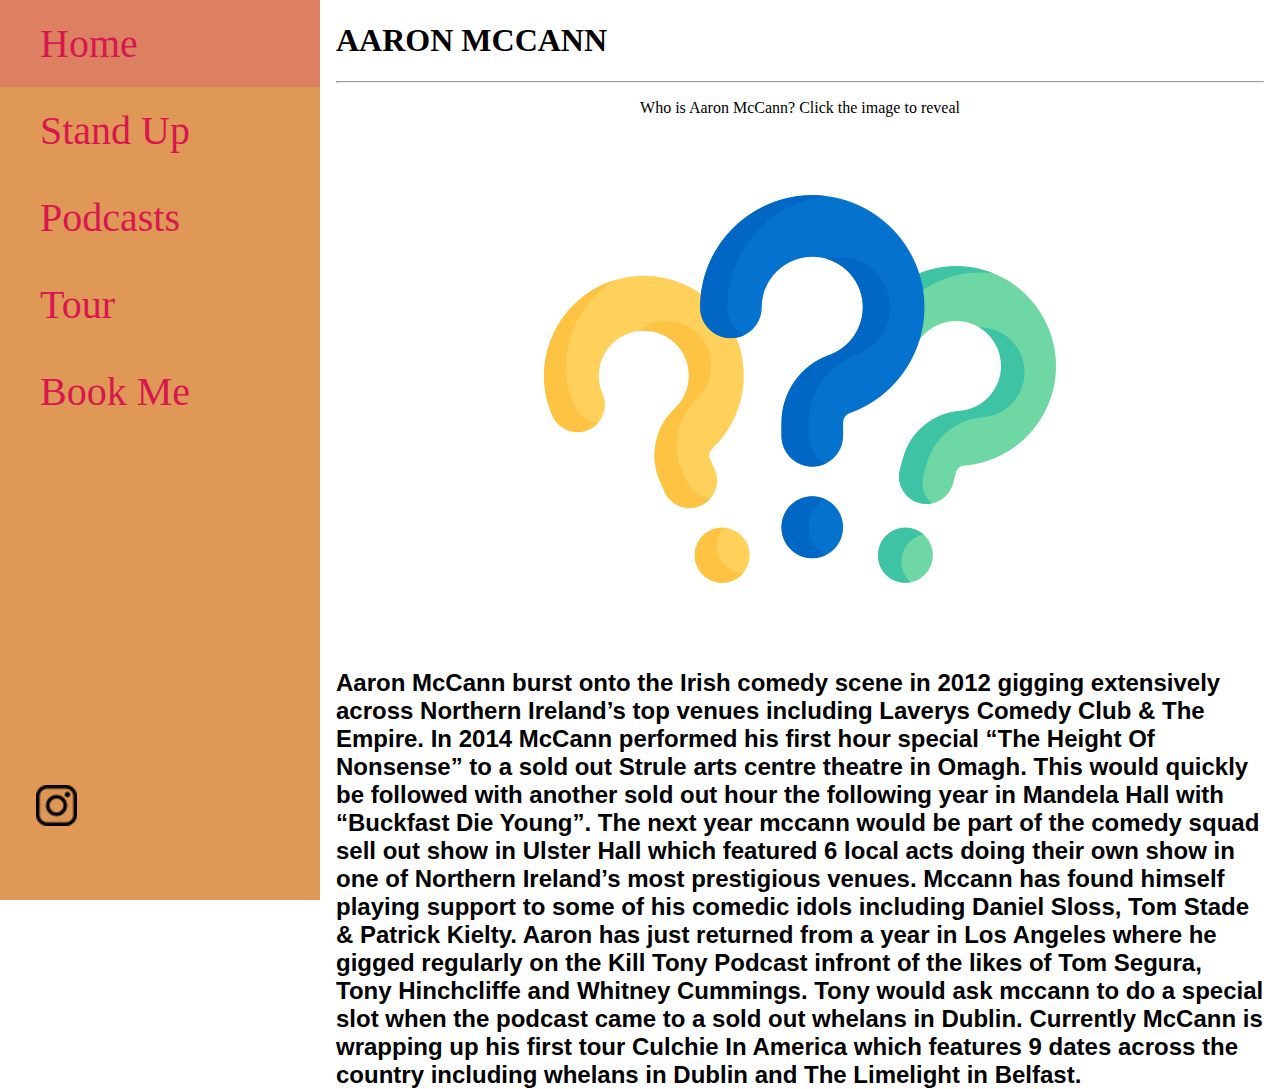
<file: index.html>
<!DOCTYPE html>
<html lang="en">
  <head>
    <meta charset="UTF-8" />
    <style>
      body {
        margin: 0;
        height: 100%;
        font-family: Impact;
      }
      ul {
        overflow: hidden;
        list-style-type: none;
        margin: 0;
        padding: 0px;
        width: 25%;
        background-color: #df9855;
        position: fixed;
        height: 100%;
        font-size: 40px;
        overflow: auto;
      }

      li a {
        display: block;
        color: rgb(216, 23, 81);
        padding: 20px 40px;
        text-decoration: none;
      }

      li a.active {
        background-color: #dd8061;
        color: rgb(216, 23, 81);
      }

      li a:hover:not(.active) {
        background-color: #ff6c32;
        color: white;
      }

      .topnav {
        overflow: hidden;
        background-color: #df9855;
      }

      .topnav a {
        float: fill;
        color: rgb(216, 23, 81);
        text-align: center;
        padding: 14px 16px;
        text-decoration: none;
        font-size: 40px;
      }

      .topnav a:hover {
        background-color: #5ac927;
        color: black;
      }

      .topnav a.active {
        background-color: #04aa6d;
        color: rgb(216, 23, 81);
      }
    </style>
    <title>Aaron McCann/ ABOUT</title>
    <link
      href="https://fonts.googleapis.com/css?family=Lato:100"
      href="https://cdn.jsdelivr.net/npm/bootstrap@5.3.0-alpha3/dist/css/bootstrap.min.css"
      rel="stylesheet"
      integrity="sha384-KK94CHFLLe+nY2dmCWGMq91rCGa5gtU4mk92HdvYe+M/SXH301p5ILy+dN9+nJOZ"
      crossorigin="anonymous"
    />
    <script
      src="https://cdn.jsdelivr.net/npm/bootstrap@5.3.0-alpha3/dist/js/bootstrap.bundle.min.js"
      integrity="sha384-ENjdO4Dr2bkBIFxQpeoTz1HIcje39Wm4jDKdf19U8gI4ddQ3GYNS7NTKfAdVQSZe"
      crossorigin="anonymous"
    ></script>
  </head>

  <body>
    <ul>
      <li><a class="active" href="index.html">Home</a></li>
      <!-- <li><a href="about.html">About</a></li> -->
      <li><a href="Standu.html">Stand Up</a></li>
      <li><a href="pod.html">Podcasts</a></li>
      <li><a href="tour.html">Tour</a></li>
      <li><a href="book.html">Book Me</a></li>
      <div style="padding: 350px 20px" class="topnav">
        <a href="https://www.instagram.com/mccanncomedy/?hl=en"
          ><img src="insta.png" alt="insta logo"
        /></a>
      </div>
      <!-- <li style="padding:350px 20px;"><img src="insta.png" alt="insta logo"></li> -->
    </ul>
    <div style="margin-left: 25%; padding: 1px 16px; height: 1000px">
      <h1>AARON MCCANN</h1>
      <hr />
      <div style="text-align: center">
        <p>Who is Aaron McCann? Click the image to reveal</p>
        <img
          src="mystery.png"
          alt="who is aaron?"
          onclick="this.src='aaron.jpg';"
        />
      </div>
      <h2 style="font-family: Arial">
        Aaron McCann burst onto the Irish comedy scene in 2012 gigging
        extensively across Northern Ireland’s top venues including Laverys
        Comedy Club & The Empire. In 2014 McCann performed his first hour
        special “The Height Of Nonsense” to a sold out Strule arts centre
        theatre in Omagh. This would quickly be followed with another sold out
        hour the following year in Mandela Hall with “Buckfast Die Young”. The
        next year mccann would be part of the comedy squad sell out show in
        Ulster Hall which featured 6 local acts doing their own show in one of
        Northern Ireland’s most prestigious venues. Mccann has found himself
        playing support to some of his comedic idols including Daniel Sloss, Tom
        Stade & Patrick Kielty. Aaron has just returned from a year in Los
        Angeles where he gigged regularly on the Kill Tony Podcast infront of
        the likes of Tom Segura, Tony Hinchcliffe and Whitney Cummings. Tony
        would ask mccann to do a special slot when the podcast came to a sold
        out whelans in Dublin. Currently McCann is wrapping up his first tour
        Culchie In America which features 9 dates across the country including
        whelans in Dublin and The Limelight in Belfast.
      </h2>
    </div>
  </body>
</html>
</file>
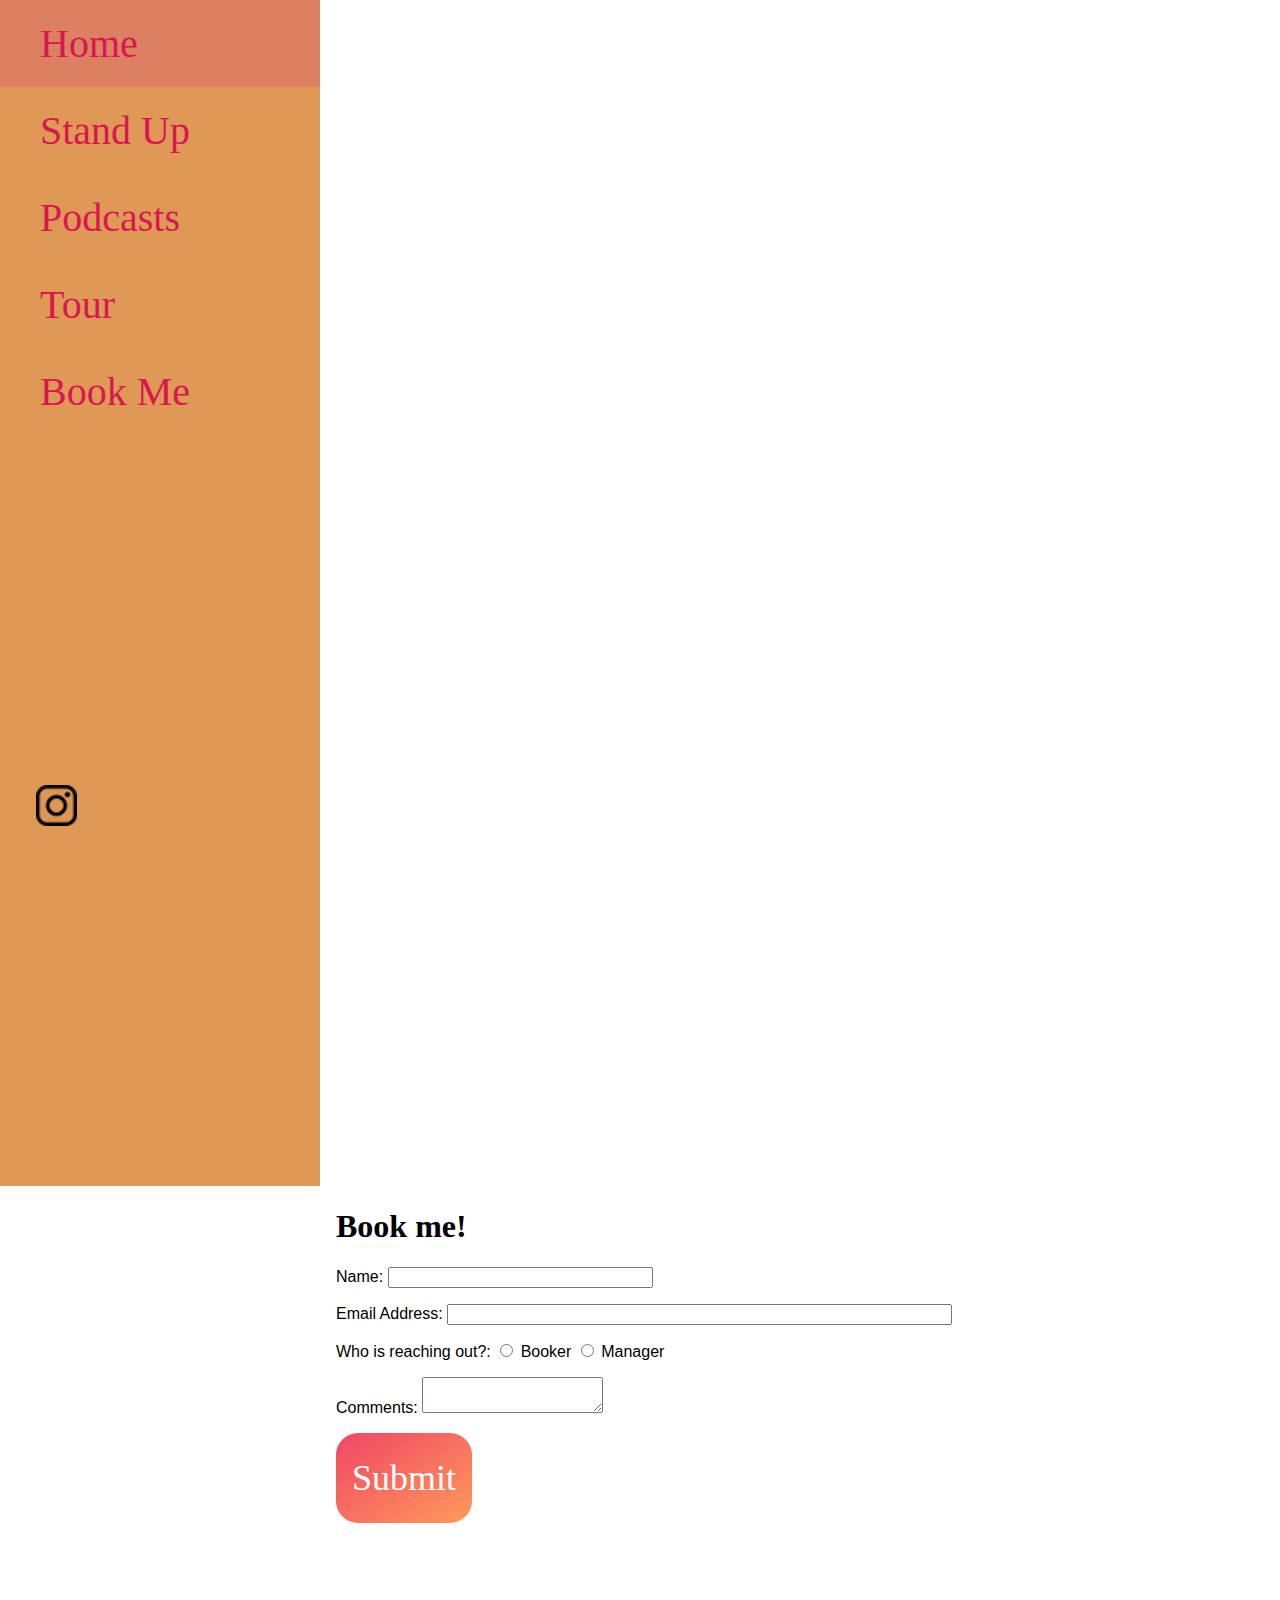
<file: book.html>
<!DOCTYPE html>
<html>
  <head>
    <link href="bookstyle.css" rel="stylesheet" />
    <link
      href="https://cdn.jsdelivr.net/npm/bootstrap@5.3.0-alpha3/dist/css/bootstrap.min.css"
      rel="stylesheet"
      integrity="sha384-KK94CHFLLe+nY2dmCWGMq91rCGa5gtU4mk92HdvYe+M/SXH301p5ILy+dN9+nJOZ"
      crossorigin="anonymous"
    />
    <style>
      body {
        margin: 0;
        margin-top: 0;
        font-family: Impact;
      }
      ul {
        overflow: hidden;
        list-style-type: none;
        margin: 0;
        padding: 0px;
        width: 25%;
        background-color: #df9855;
        font-size: 40px;
        overflow: auto;
      }

      li a {
        display: block;
        color: rgb(216, 23, 81);
        padding: 20px 40px;
        text-decoration: none;
      }

      li a.active {
        background-color: #dd8061;
        color: rgb(216, 23, 81);
      }

      li a:hover:not(.active) {
        background-color: #ff6c32;
        color: white;
      }

      .topnav {
        overflow: hidden;
        background-color: #df9855;
      }

      .topnav a {
        float: fill;
        color: rgb(216, 23, 81);
        text-align: center;
        padding: 14px 16px;
        text-decoration: none;
        font-size: 40px;
      }

      .topnav a:hover {
        background-color: #5ac927;
        color: black;
      }

      .topnav a.active {
        background-color: #04aa6d;
        color: rgb(216, 23, 81);
      }
    </style>
    <meta charset="utf-8" />
    <meta
      name="viewport"
      content="width=device-width, initial-scale=1, shrink-to-fit=no"
    />
    <title>contact form</title>
  </head>
  <body>
    <div class="d-flex flex-row align-items-start">
      <ul>
        <li><a class="active" href="index.html">Home</a></li>
        <!-- <li><a href="about.html">About</a></li> -->
        <li><a href="Standu.html">Stand Up</a></li>
        <li><a href="pod.html">Podcasts</a></li>
        <li><a href="tour.html">Tour</a></li>
        <li><a href="book.html">Book Me</a></li>
        <div style="padding: 350px 20px" class="topnav">
          <a href="https://www.instagram.com/mccanncomedy/?hl=en"
            ><img src="insta.png" alt="insta logo"
          /></a>
        </div>
        <!-- <li style="padding:350px 20px;"><img src="insta.png" alt="insta logo"></li> -->
      </ul>

      <div style="margin-left: 25%; padding: 1px 16px; height: 1000px">
        <h1>Book me!</h1>

        <form
          style="font-family: Arial"
          action="http://localhost:8888/bookingsform.php"
          method="post"
        >
          <p>
            <label
              >Name:
              <input type="text" name="name" required size="30" maxlength="40"
            /></label>
          </p>
          <p>
            <label
              >Email Address:
              <input type="text" name="email" required size="60" maxlength="60"
            /></label>
          </p>
          <p>
            <label for="work">Who is reaching out?: </label
            ><input type="radio" name="work" value="M" /> Booker
            <input type="radio" name="work" required value="F" /> Manager
          </p>
          <p>
            <label
              >Comments:
              <textarea name="comments" required size="300"></textarea>
            </label>
          </p>
          <p>
            <input
              type="submit"
              name="submit"
              value="Submit"
              class="button-62"
              id="button-62"
            />
          </p>
        </form>
      </div>
    </div>
    <script
      src="https://cdn.jsdelivr.net/npm/bootstrap@5.3.0-alpha3/dist/js/bootstrap.bundle.min.js"
      integrity="sha384-ENjdO4Dr2bkBIFxQpeoTz1HIcje39Wm4jDKdf19U8gI4ddQ3GYNS7NTKfAdVQSZe"
      crossorigin="anonymous"
    ></script>
  </body>
</html>
</file>
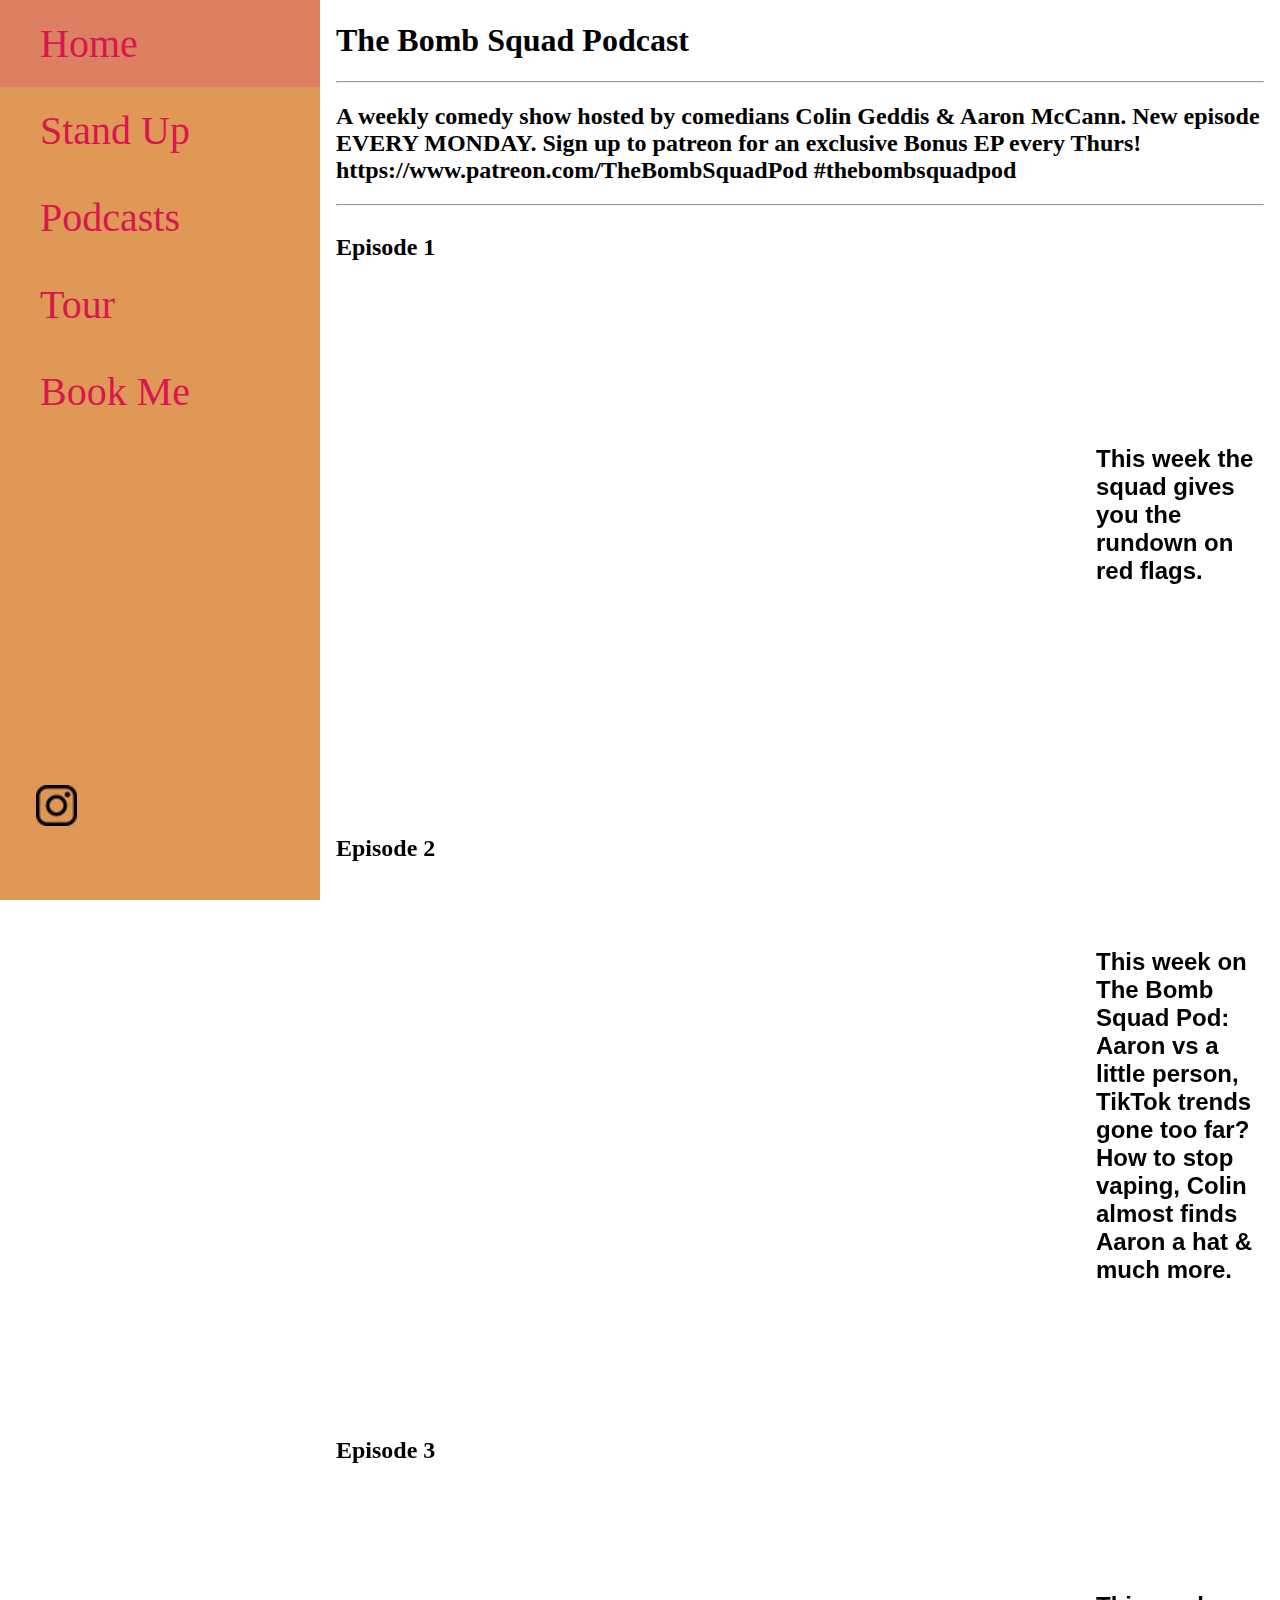
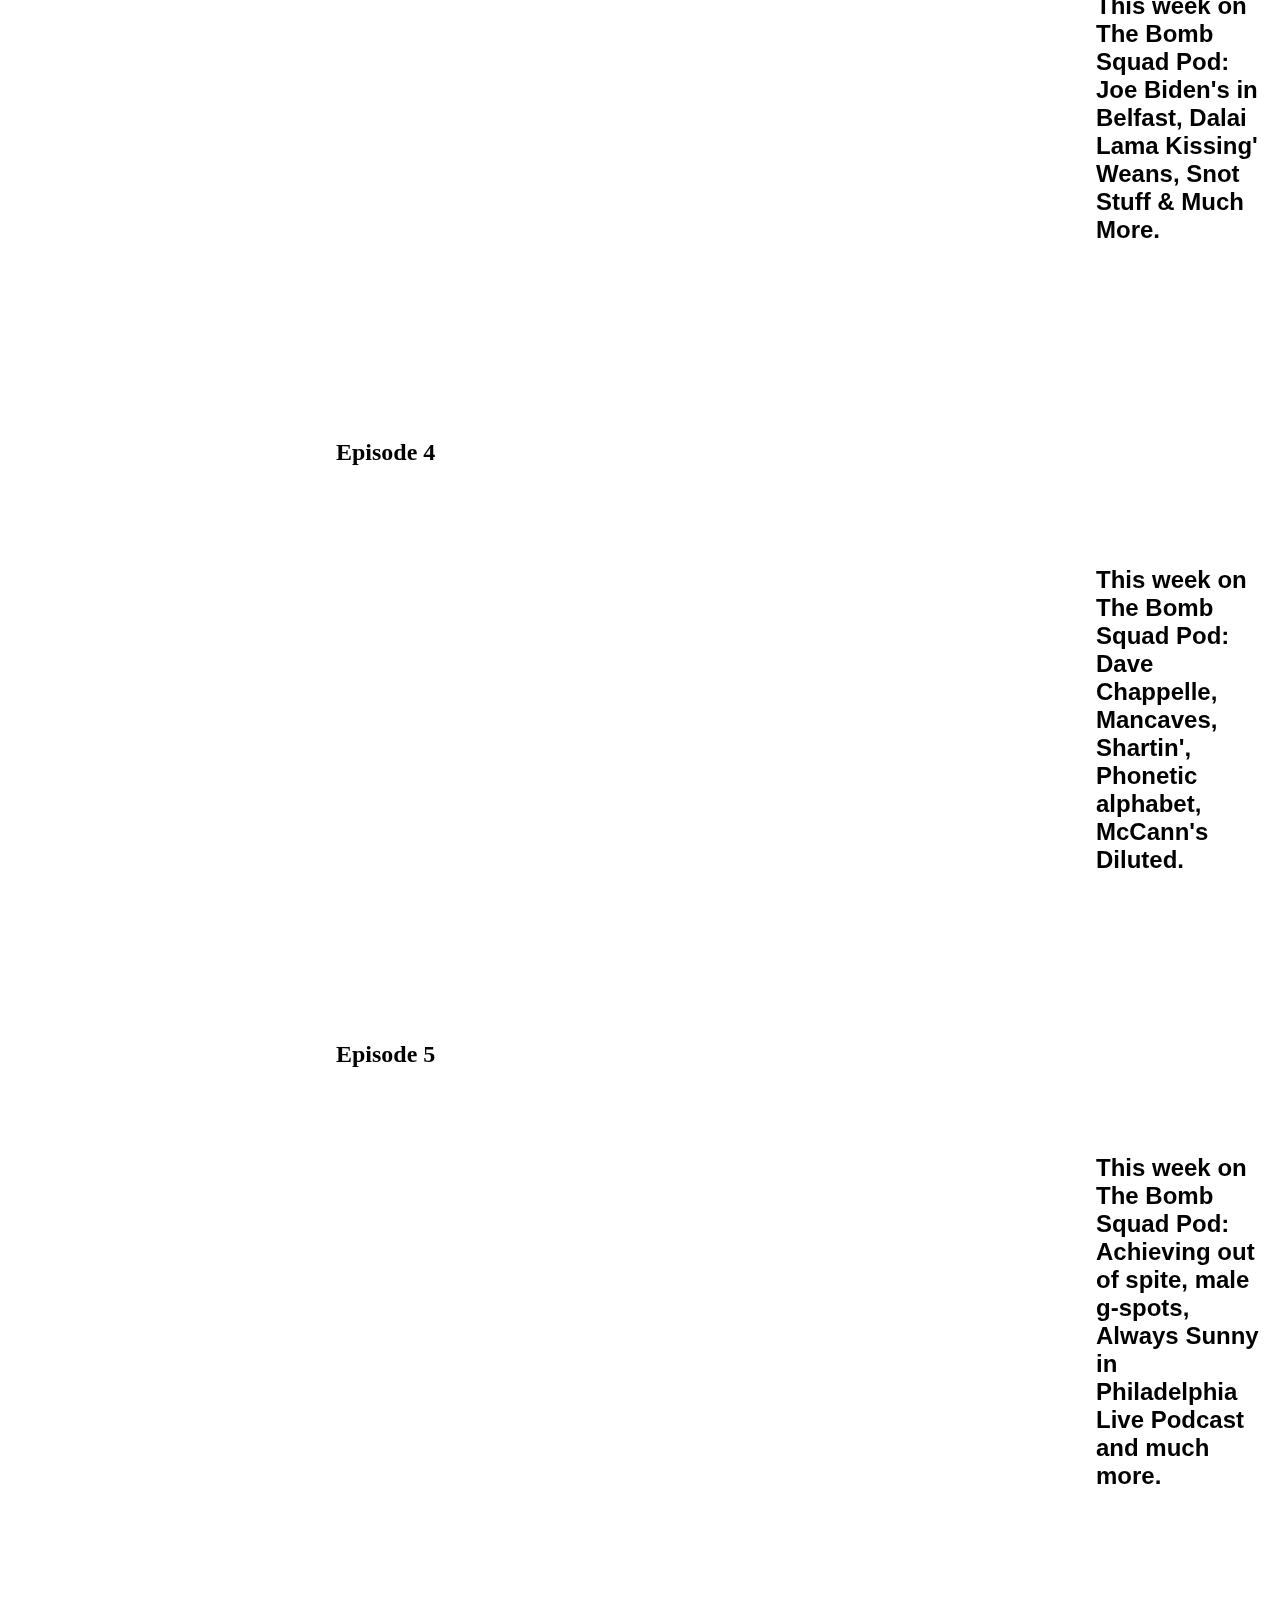
<file: pod.html>
<!DOCTYPE html>
<html lang="en">
  <head>
    <meta charset="UTF-8" />
    <style>
      body {
        margin: 0;
        height: 100%;
        font-family: Impact;
      }
      ul {
        overflow: hidden;
        list-style-type: none;
        margin: 0;
        padding: 0px;
        width: 25%;
        background-color: #df9855;
        position: fixed;
        height: 100%;
        font-size: 40px;
        overflow: auto;
      }

      li a {
        display: block;
        color: rgb(216, 23, 81);
        padding: 20px 40px;
        text-decoration: none;
      }

      li a.active {
        background-color: #dd8061;
        color: rgb(216, 23, 81);
      }

      li a:hover:not(.active) {
        background-color: #ff6c32;
        color: white;
      }

      .topnav {
        overflow: hidden;
        background-color: #df9855;
      }

      .topnav a {
        float: fill;
        color: rgb(216, 23, 81);
        text-align: center;
        padding: 14px 16px;
        text-decoration: none;
        font-size: 40px;
      }

      .topnav a:hover {
        background-color: #5ac927;
        color: black;
      }

      .topnav a.active {
        background-color: #04aa6d;
        color: rgb(216, 23, 81);
      }
    </style>
    <title>Aaron McCann/ ABOUT</title>
    <link
      href="https://fonts.googleapis.com/css?family=Lato:100"
      href="https://cdn.jsdelivr.net/npm/bootstrap@5.3.0-alpha3/dist/css/bootstrap.min.css"
      rel="stylesheet"
      integrity="sha384-KK94CHFLLe+nY2dmCWGMq91rCGa5gtU4mk92HdvYe+M/SXH301p5ILy+dN9+nJOZ"
      crossorigin="anonymous"
    />
    <script
      src="https://cdn.jsdelivr.net/npm/bootstrap@5.3.0-alpha3/dist/js/bootstrap.bundle.min.js"
      integrity="sha384-ENjdO4Dr2bkBIFxQpeoTz1HIcje39Wm4jDKdf19U8gI4ddQ3GYNS7NTKfAdVQSZe"
      crossorigin="anonymous"
    ></script>
  </head>

  <body>
    <ul>
      <li><a class="active" href="index.html">Home</a></li>
      <!-- <li><a href="about.html">About</a></li> -->
      <li><a href="Standu.html">Stand Up</a></li>
      <li><a href="pod.html">Podcasts</a></li>
      <li><a href="tour.html">Tour</a></li>
      <li><a href="book.html">Book Me</a></li>
      <div style="padding: 350px 20px" class="topnav">
        <a href="https://www.instagram.com/mccanncomedy/?hl=en"
          ><img src="insta.png" alt="insta logo"
        /></a>
      </div>
      <!-- <li style="padding:350px 20px;"><img src="insta.png" alt="insta logo"></li> -->
    </ul>
    <div style="margin-left: 25%; padding: 1px 16px; height: 1000px">
      <h1>The Bomb Squad Podcast</h1>
      <hr />
      <h2>
        A weekly comedy show hosted by comedians Colin Geddis & Aaron McCann.
        New episode EVERY MONDAY. Sign up to patreon for an exclusive Bonus EP
        every Thurs! https://www.patreon.com/TheBombSquadPod #thebombsquadpod
      </h2>
      <hr />
      <div style="display: flex; align-items: center">
        <div style="flex: 1">
          <h2>Episode 1</h2>
          <p>
            <iframe
              width="760"
              height="515"
              src="https://www.youtube.com/embed/NBgMZ78QEj0"
              title="YouTube video player"
              frameborder="0"
              allow="accelerometer; autoplay; clipboard-write; encrypted-media; gyroscope; picture-in-picture; web-share"
              allowfullscreen
            ></iframe>
          </p>
        </div>
        <div style="flex: 1">
          <h2 style="font-family: Arial">
            This week the squad gives you the rundown on red flags.
          </h2>
        </div>
      </div>
      <div style="display: flex; align-items: center">
        <div style="flex: 1">
          <h2>Episode 2</h2>
          <p>
            <iframe
              width="760"
              height="515"
              src="https://www.youtube.com/embed/LdAFUHd9u2M"
              title="YouTube video player"
              frameborder="0"
              allow="accelerometer; autoplay; clipboard-write; encrypted-media; gyroscope; picture-in-picture; web-share"
              allowfullscreen
            ></iframe>
          </p>
        </div>
        <div style="flex: 1">
          <h2 style="font-family: Arial">
            This week on The Bomb Squad Pod: Aaron vs a little person, TikTok
            trends gone too far? How to stop vaping, Colin almost finds Aaron a
            hat & much more.
          </h2>
        </div>
      </div>
      <div style="display: flex; align-items: center">
        <div style="flex: 1">
          <h2>Episode 3</h2>
          <p>
            <iframe
              width="760"
              height="515"
              src="https://www.youtube.com/embed/oyG8uh9eBUE"
              title="YouTube video player"
              frameborder="0"
              allow="accelerometer; autoplay; clipboard-write; encrypted-media; gyroscope; picture-in-picture; web-share"
              allowfullscreen
            ></iframe>
          </p>
        </div>
        <div style="flex: 1">
          <h2 style="font-family: Arial">
            This week on The Bomb Squad Pod: Joe Biden's in Belfast, Dalai Lama
            Kissing' Weans, Snot Stuff & Much More.
          </h2>
        </div>
      </div>
      <div style="display: flex; align-items: center">
        <div style="flex: 1">
          <h2>Episode 4</h2>
          <p>
            <iframe
              width="760"
              height="515"
              src="https://www.youtube.com/embed/Hcjon2BX-Bc"
              title="YouTube video player"
              frameborder="0"
              allow="accelerometer; autoplay; clipboard-write; encrypted-media; gyroscope; picture-in-picture; web-share"
              allowfullscreen
            ></iframe>
          </p>
        </div>
        <div style="flex: 1">
          <h2 style="font-family: Arial">
            This week on The Bomb Squad Pod: Dave Chappelle, Mancaves, Shartin',
            Phonetic alphabet, McCann's Diluted.
          </h2>
        </div>
      </div>
      <div style="display: flex; align-items: center">
        <div style="flex: 1">
          <h2>Episode 5</h2>
          <p>
            <iframe
              width="760"
              height="515"
              src="https://www.youtube.com/embed/iVHMl-qtEmU"
              title="YouTube video player"
              frameborder="0"
              allow="accelerometer; autoplay; clipboard-write; encrypted-media; gyroscope; picture-in-picture; web-share"
              allowfullscreen
            ></iframe>
          </p>
        </div>
        <div style="flex: 1">
          <h2 style="font-family: Arial">
            This week on The Bomb Squad Pod: Achieving out of spite, male
            g-spots, Always Sunny in Philadelphia Live Podcast and much more.
          </h2>
        </div>
      </div>
    </div>
  </body>
</html>
</file>
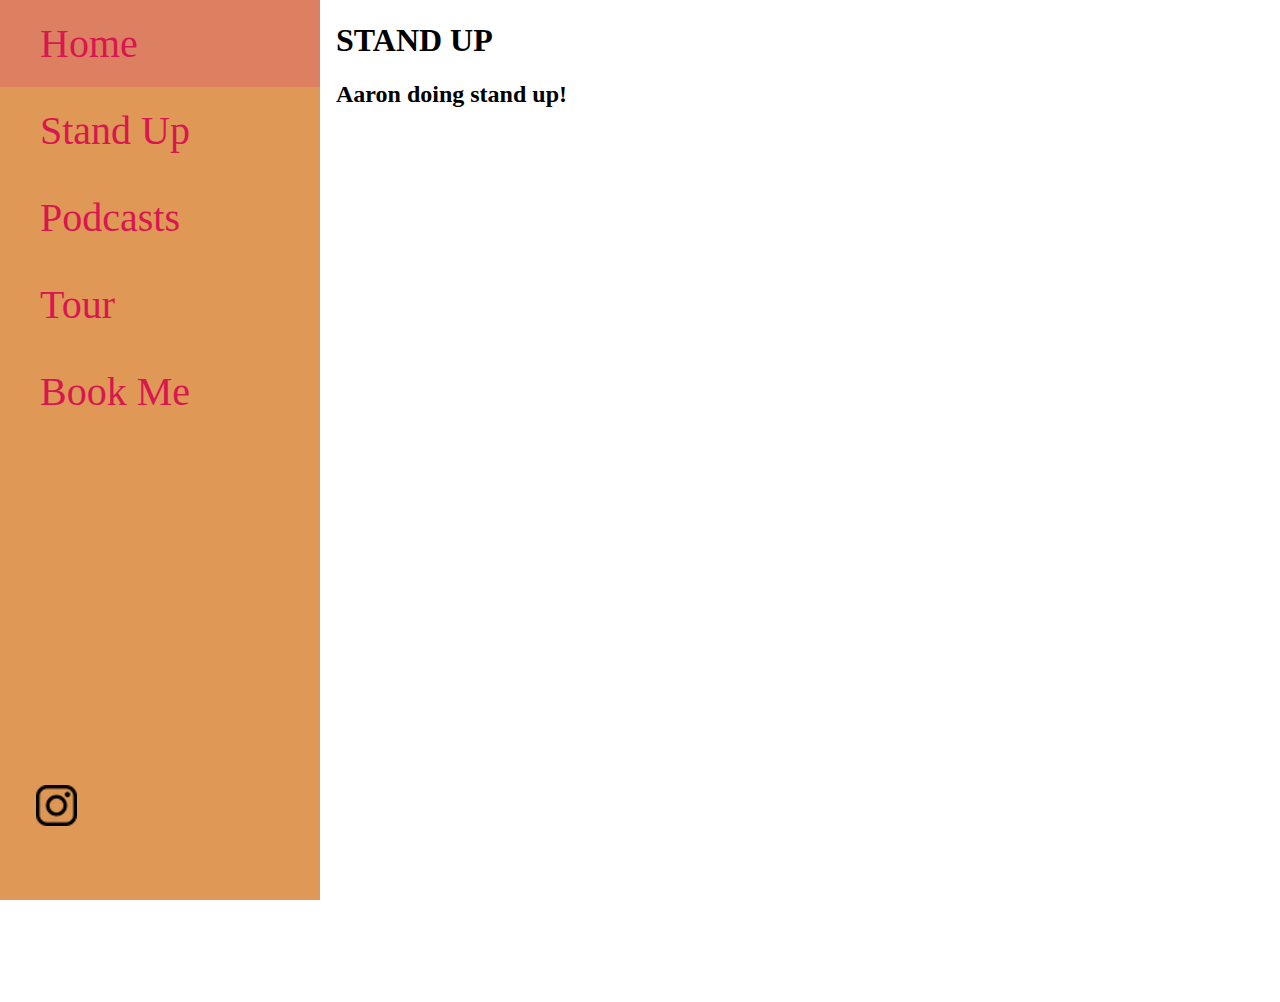
<file: Standu.html>
<!DOCTYPE html>
<html lang="en">
  <head>
    <meta charset="UTF-8" />
    <style>
      body {
        margin: 0;
        font-family: Impact;
      }
      ul {
        overflow: hidden;
        list-style-type: none;
        margin: 0;
        padding: 0px;
        width: 25%;
        background-color: #df9855;
        position: fixed;
        height: 100%;
        font-size: 40px;
        overflow: auto;
      }

      li a {
        display: block;
        color: rgb(216, 23, 81);
        padding: 20px 40px;
        text-decoration: none;
      }

      li a.active {
        background-color: #dd8061;
        color: rgb(216, 23, 81);
      }

      li a:hover:not(.active) {
        background-color: #ff6c32;
        color: white;
      }
      .topnav {
        overflow: hidden;
        background-color: #df9855;
      }

      .topnav a {
        float: fill;
        color: rgb(216, 23, 81);
        text-align: center;
        padding: 14px 16px;
        text-decoration: none;
        font-size: 40px;
      }

      .topnav a:hover {
        background-color: #5ac927;
        color: black;
      }

      .topnav a.active {
        background-color: #04aa6d;
        color: rgb(216, 23, 81);
      }
    </style>
    <title>Aaron McCann/ ABOUT</title>
    <link
      href="https://fonts.googleapis.com/css?family=Lato:100"
      href="https://cdn.jsdelivr.net/npm/bootstrap@5.3.0-alpha3/dist/css/bootstrap.min.css"
      rel="stylesheet"
      integrity="sha384-KK94CHFLLe+nY2dmCWGMq91rCGa5gtU4mk92HdvYe+M/SXH301p5ILy+dN9+nJOZ"
      crossorigin="anonymous"
    />
    <script
      src="https://cdn.jsdelivr.net/npm/bootstrap@5.3.0-alpha3/dist/js/bootstrap.bundle.min.js"
      integrity="sha384-ENjdO4Dr2bkBIFxQpeoTz1HIcje39Wm4jDKdf19U8gI4ddQ3GYNS7NTKfAdVQSZe"
      crossorigin="anonymous"
    ></script>
  </head>

  <body>
    <ul>
      <li><a class="active" href="index.html">Home</a></li>
      <!-- <li><a href="about.html">About</a></li> -->
      <li><a href="Standu.html">Stand Up</a></li>
      <li><a href="pod.html">Podcasts</a></li>
      <li><a href="tour.html">Tour</a></li>
      <li><a href="book.html">Book Me</a></li>
      <div style="padding: 350px 20px" class="topnav">
        <a href="https://www.instagram.com/mccanncomedy/?hl=en"
          ><img src="insta.png" alt="insta logo"
        /></a>
      </div>
      <!-- <li style="padding:350px 20px;"><img src="insta.png" alt="insta logo"></li> -->
    </ul>
    <div style="margin-left: 25%; padding: 1px 16px; height: 1000px">
      <h1>STAND UP</h1>
      <h2>Aaron doing stand up!</h2>
      <p>
        <iframe
          width="1060"
          height="715"
          src="https://www.youtube.com/embed/kOX8XuWqdiA"
          title="YouTube video player"
          frameborder="0"
          allow="accelerometer; autoplay; clipboard-write; encrypted-media; gyroscope; picture-in-picture; web-share"
          allowfullscreen
        ></iframe>
      </p>
    </div>
  </body>
</html>
</file>
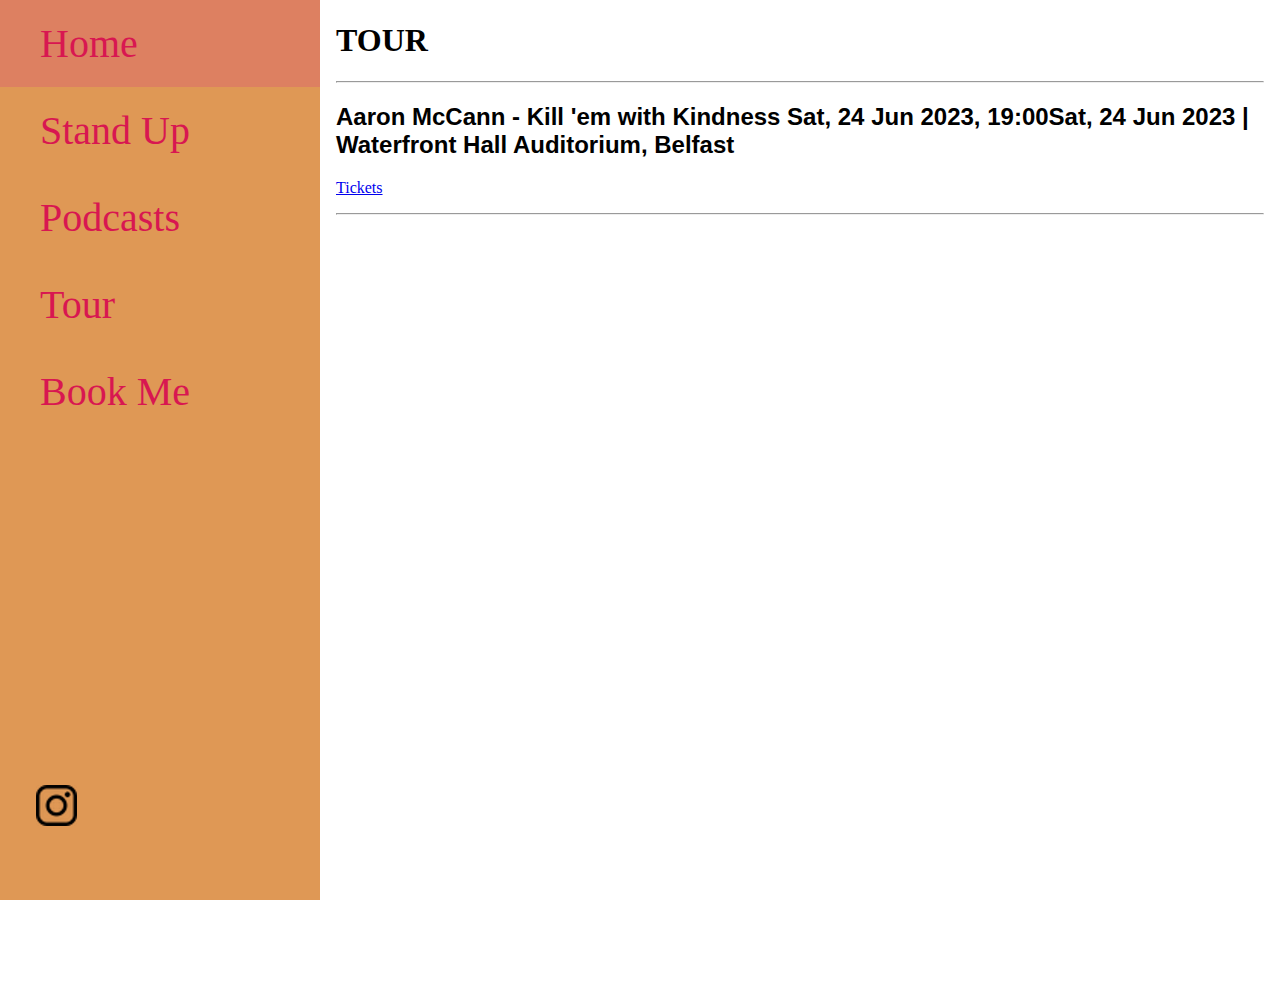
<file: tour.html>
<!DOCTYPE html>
<html lang="en">
  <head>
    <meta charset="UTF-8" />
    <style>
      body {
        margin: 0;
        font-family: Impact;  
      }
      ul {
        overflow: hidden;
        list-style-type: none;
        margin: 0;
        padding: 0px;
        width: 25%;
        background-color: #df9855;
        position: fixed;
        height: 100%;
        font-size: 40px;
        overflow: auto;
  
      }

      li a {
        display: block;
        color: rgb(216, 23, 81);
        padding: 20px 40px;
        text-decoration: none;
      }

      li a.active {
        background-color:  #dd8061;
        color: rgb(216, 23, 81);
      }

      li a:hover:not(.active) {
        background-color: #ff6c32;
        color: white;
      }
      
      .topnav {
        overflow: hidden;
        background-color: #df9855;
      }

      .topnav a {
        float: fill;
        color: rgb(216, 23, 81);
        text-align: center;
        padding: 14px 16px;
        text-decoration: none;
        font-size: 40px;
      }

      .topnav a:hover {
        background-color: #5ac927;
        color: black;
      }

      .topnav a.active {
        background-color: #04aa6d;
        color: rgb(216, 23, 81);
      }
    </style>
    <title>Aaron McCann/ ABOUT</title>
    <link
      href="https://fonts.googleapis.com/css?family=Lato:100"
      href="https://cdn.jsdelivr.net/npm/bootstrap@5.3.0-alpha3/dist/css/bootstrap.min.css"
      rel="stylesheet"
      integrity="sha384-KK94CHFLLe+nY2dmCWGMq91rCGa5gtU4mk92HdvYe+M/SXH301p5ILy+dN9+nJOZ"
      crossorigin="anonymous"
    />
    <script
      src="https://cdn.jsdelivr.net/npm/bootstrap@5.3.0-alpha3/dist/js/bootstrap.bundle.min.js"
      integrity="sha384-ENjdO4Dr2bkBIFxQpeoTz1HIcje39Wm4jDKdf19U8gI4ddQ3GYNS7NTKfAdVQSZe"
      crossorigin="anonymous"
    ></script>
  </head>
  <ul>
    <li><a class="active" href="index.html">Home</a></li>
    <!-- <li><a href="about.html">About</a></li> -->
    <li><a href="Standu.html">Stand Up</a></li>
    <li><a href="pod.html">Podcasts</a></li>
    <li><a href="tour.html">Tour</a></li>
    <li><a href="book.html">Book Me</a></li>
    <div style="padding:350px 20px;" class="topnav">
      <a href="https://www.instagram.com/mccanncomedy/?hl=en"><img src="insta.png" alt="insta logo"></a>
    </div>
  <!-- <li style="padding:350px 20px;"><img src="insta.png" alt="insta logo"></li> -->
  </ul>
  <div style="margin-left:25%;padding:1px 16px;height:1000px;">
    <h1>TOUR</h1>
      <hr>
      <h2 style="font-family: Arial">
        Aaron McCann - Kill 'em with Kindness
        Sat, 24 Jun 2023, 19:00Sat, 24 Jun 2023 | Waterfront Hall Auditorium, Belfast
      </h2>
      <p>
        <a href="https://www.ticketmaster.com/aaron-mccann-tickets/artist/2387282">Tickets</a>
      </p>
      <hr>
  </div>
  </body>
</html>
</file>
<file: bookstyle.css>
.button-62 {
  background: linear-gradient(to bottom right, #EF4765, #FF9A5A);
  border: 0;
  border-radius: 22px;
  color: #FFFFFF;
  cursor: pointer;
  display: inline-block;
  font-family: Impact;
  font-size: 36px;
  font-weight: 500;
  line-height: 2.5;
  outline: transparent;
  padding: 0 1rem;
  text-align: center;
  text-decoration: none;
  transition: box-shadow .2s ease-in-out;
  user-select: none;
  -webkit-user-select: none;
  touch-action: manipulation;
  white-space: nowrap;
}

.button-62:not([disabled]):focus {
  box-shadow: 0 0 .25rem rgba(0, 0, 0, 0.5), -.125rem -.125rem 1rem rgba(239, 71, 101, 0.5), .125rem .125rem 1rem rgba(255, 154, 90, 0.5);
}

.button-62:not([disabled]):hover {
  box-shadow: 0 0 .25rem rgba(0, 0, 0, 0.5), -.125rem -.125rem 1rem rgba(239, 71, 101, 0.5), .125rem .125rem 1rem rgba(255, 154, 90, 0.5);
}
</file>
